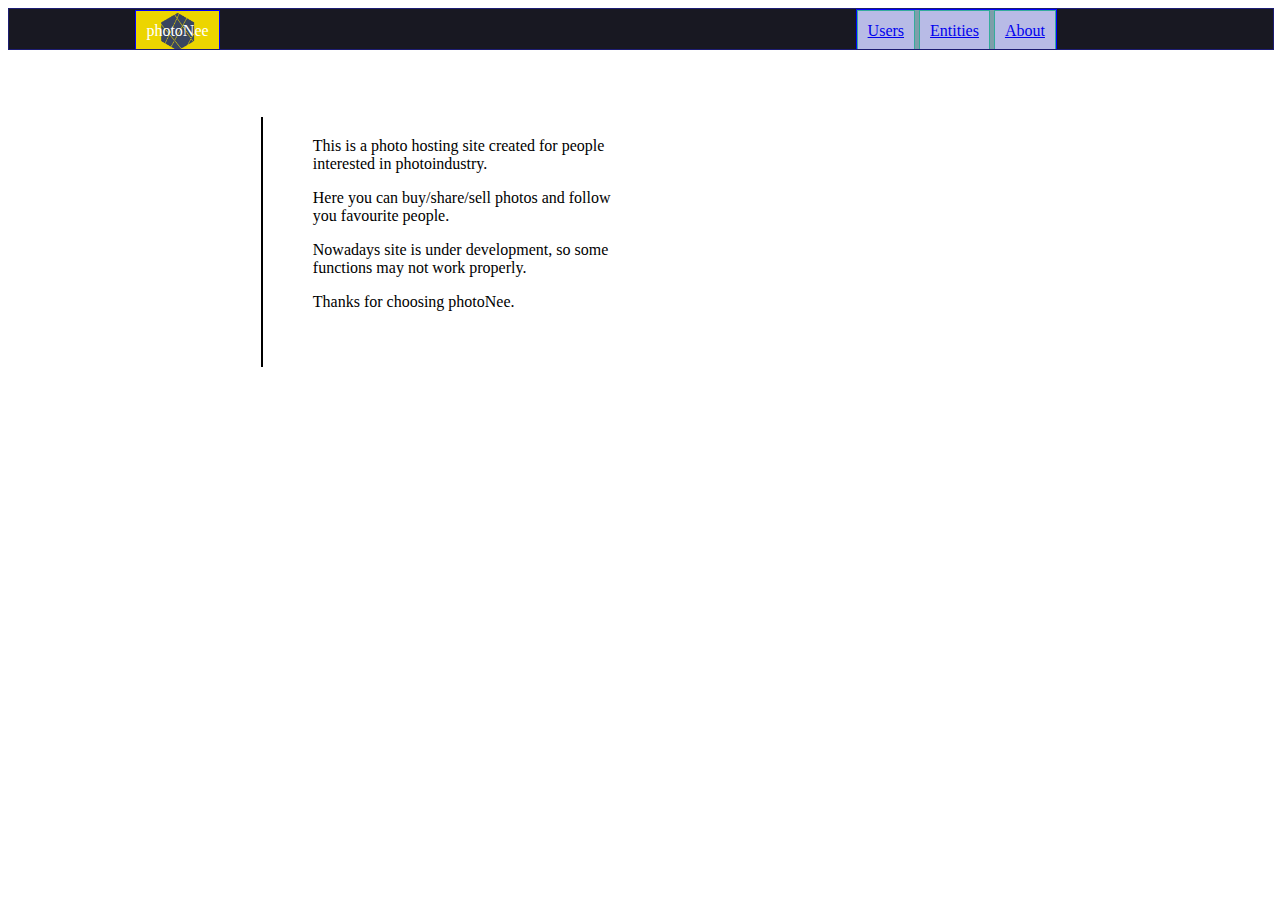
<file: about.html>
<!doctype html>
<html lang="en">
<head>
    <link type="text/css" href="stylesheets\style.css" rel="stylesheet" />
  <meta charset="utf-8">
  <title>photoNee</title>
  <meta name="description" content="photo hosting">
  <meta name="author" content="MY NAME">
</head>
<body>
<div id=panel>
    <a href="index.html"><span id='logo'><font color="white">photoNee</font></span></a>
  <span id="menu">
    <span id=menuButton>
     <a href="users.html">Users</a> </span>
    <span id=menuButton>
        <a href="entities.html">Entities</a> </span>
    <span id=menuButton>
        <a href="about.html">About</a> </span>
  
    </span>
</div>
<div id = "leftSpace">This is a photo hosting site created for people interested in photoindustry.
  <p>Here you can buy/share/sell photos and follow you favourite people.  </p>
  <p>Nowadays site is under development, so some functions may not work properly.</p>
  <p>Thanks for choosing photoNee.</p>
</div>
</body>
</html>
</file>
